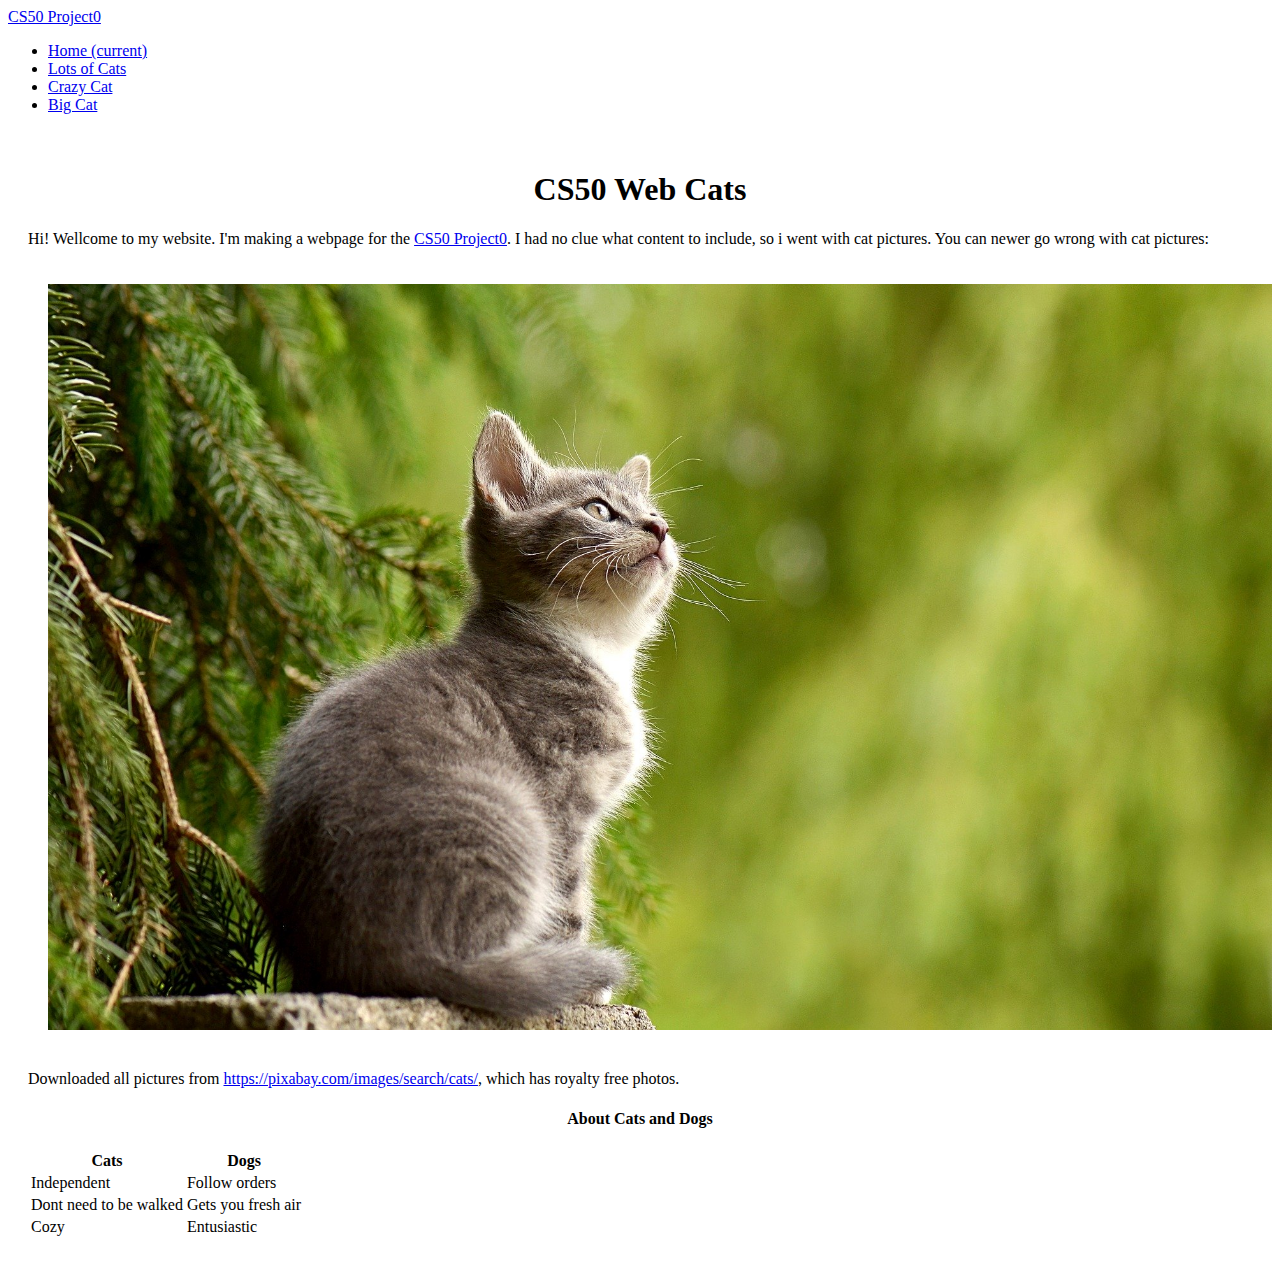
<file: index.html>
<!doctype html>
<html lang="en">
  <head>
    <!-- Required meta tags -->
    <meta charset="utf-8">
    <meta name="viewport" content="width=device-width, initial-scale=1, shrink-to-fit=no">

    <!-- Bootstrap CSS -->
    <link rel="stylesheet" href="https://stackpath.bootstrapcdn.com/bootstrap/4.1.3/css/bootstrap.min.css" integrity="sha384-MCw98/SFnGE8fJT3GXwEOngsV7Zt27NXFoaoApmYm81iuXoPkFOJwJ8ERdknLPMO" crossorigin="anonymous">

    <link rel="stylesheet" href="css/style.css">

    <title>Project0</title>
  </head>
<body>
  <nav class="navbar navbar-expand navbar-dark bg-dark">
    <a class="navbar-brand" href="index.html">CS50 Project0</a>
    <ul class="navbar-nav mr-auto">

      <!-- Navbar links -->
      <li class="nav-item active"><a class="nav-link" href="index.html">Home <span class="sr-only">(current)</span></a></li>
      <li class="nav-item"><a class="nav-link" href="CatGrid.html">Lots of Cats</a></li>
      <li class="nav-item"><a class="nav-link" href="CrazyCat.html">Crazy Cat</a></li>
      <li class="nav-item"><a class="nav-link" href="BigCat.html">Big Cat</a></li>

    </ul>
  </nav>

  <div class="content">
    <h1> CS50 Web Cats </h1>
    <p>Hi! Wellcome to my website. I'm making a webpage for the <a href="https://docs.cs50.net/web/2020/x/projects/0/project0.html">CS50 Project0</a>. I had no clue what content to include, so i went with cat pictures. You can newer go wrong with cat pictures:</p>
    <img src="media/cat-2083492_1920.jpg">
    <p> Downloaded all pictures from <a href="https://pixabay.com/images/search/cats/">https://pixabay.com/images/search/cats/</a>, which has royalty free photos. </p>

    <h4 id="CatsAndDogs"> About Cats and Dogs</h4>
    <table class="table">
      <thead>
        <th scope="col">Cats</th>
        <th scope="col">Dogs</th>
      </thead>
      <tbody>
        <tr>
          <td>Independent</td>
          <td>Follow orders</td>
        </tr>
        <tr>
          <td>Dont need to be walked</td>
          <td>Gets you fresh air</td>
        </tr>
        <tr>
          <td>Cozy</td>
          <td>Entusiastic</td>
        </tr>
      </tbody>
    </table>
  </div>
</body>
</html>
</file>
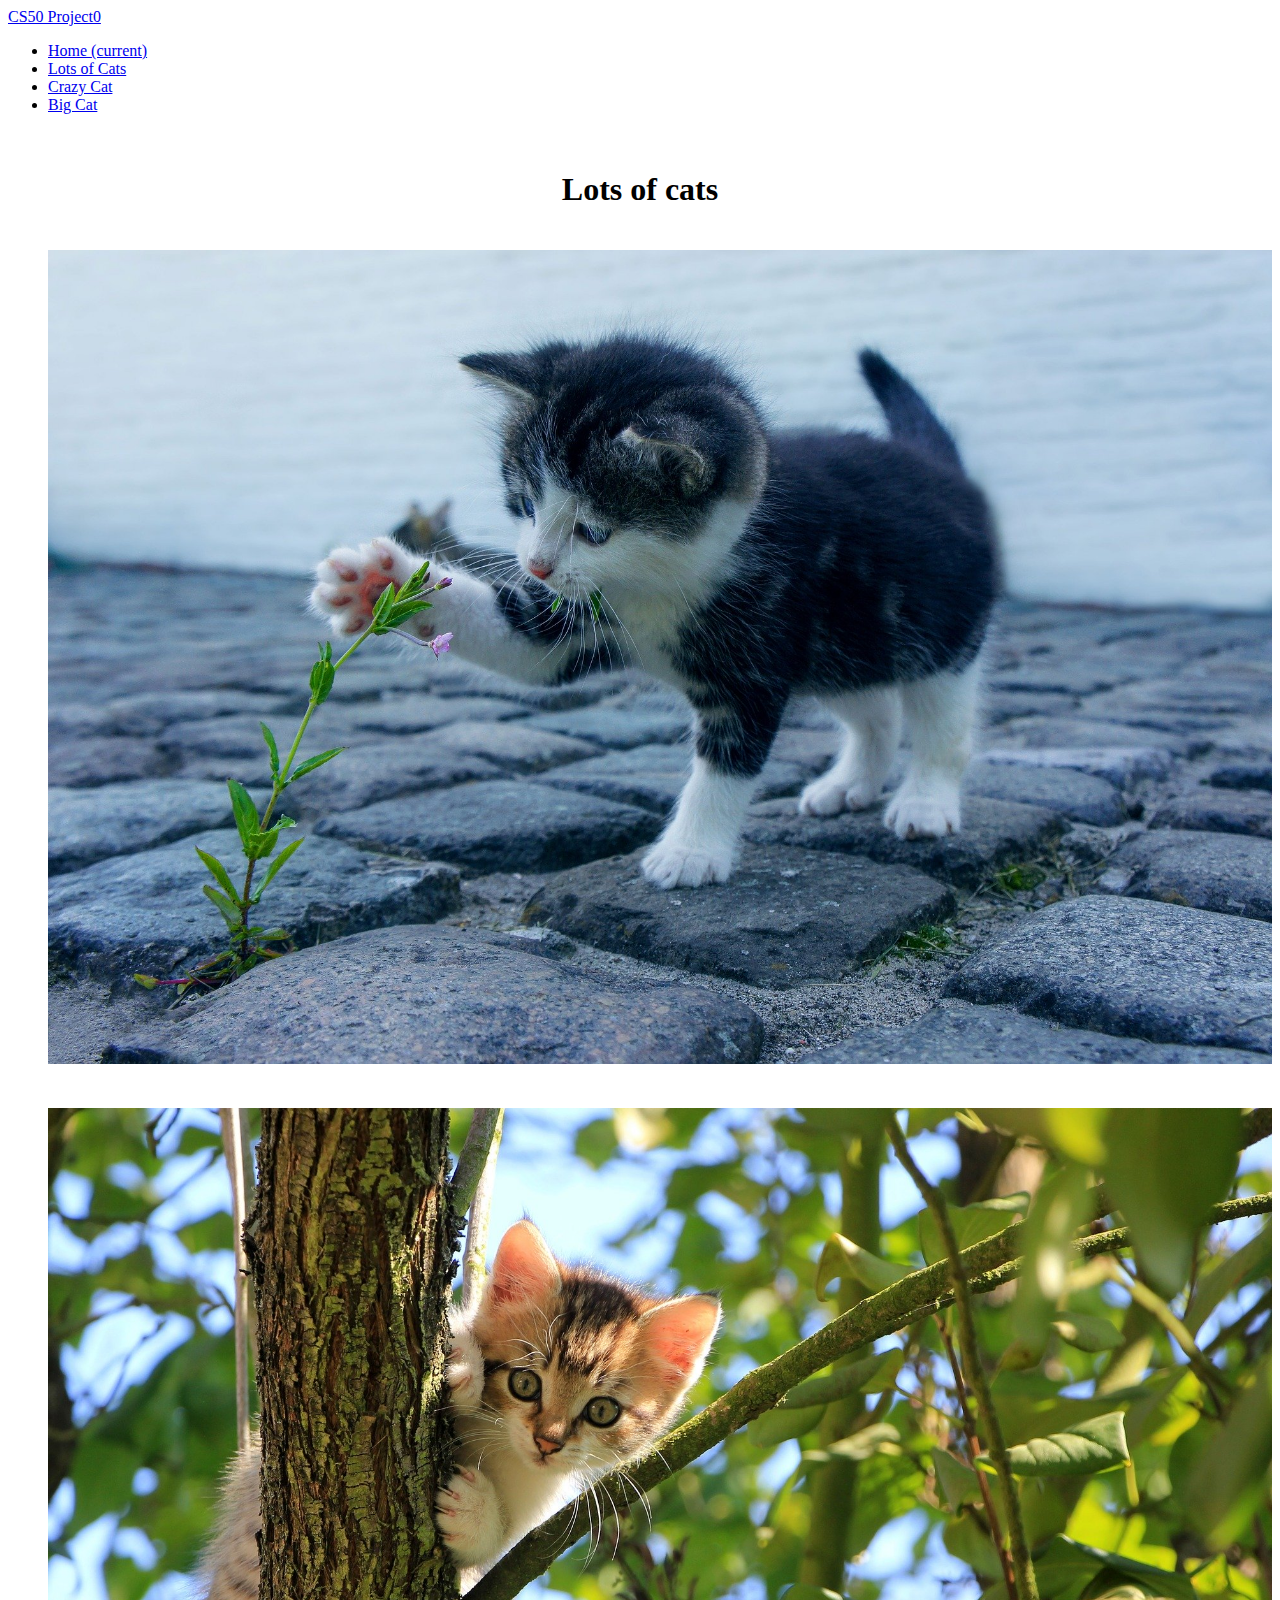
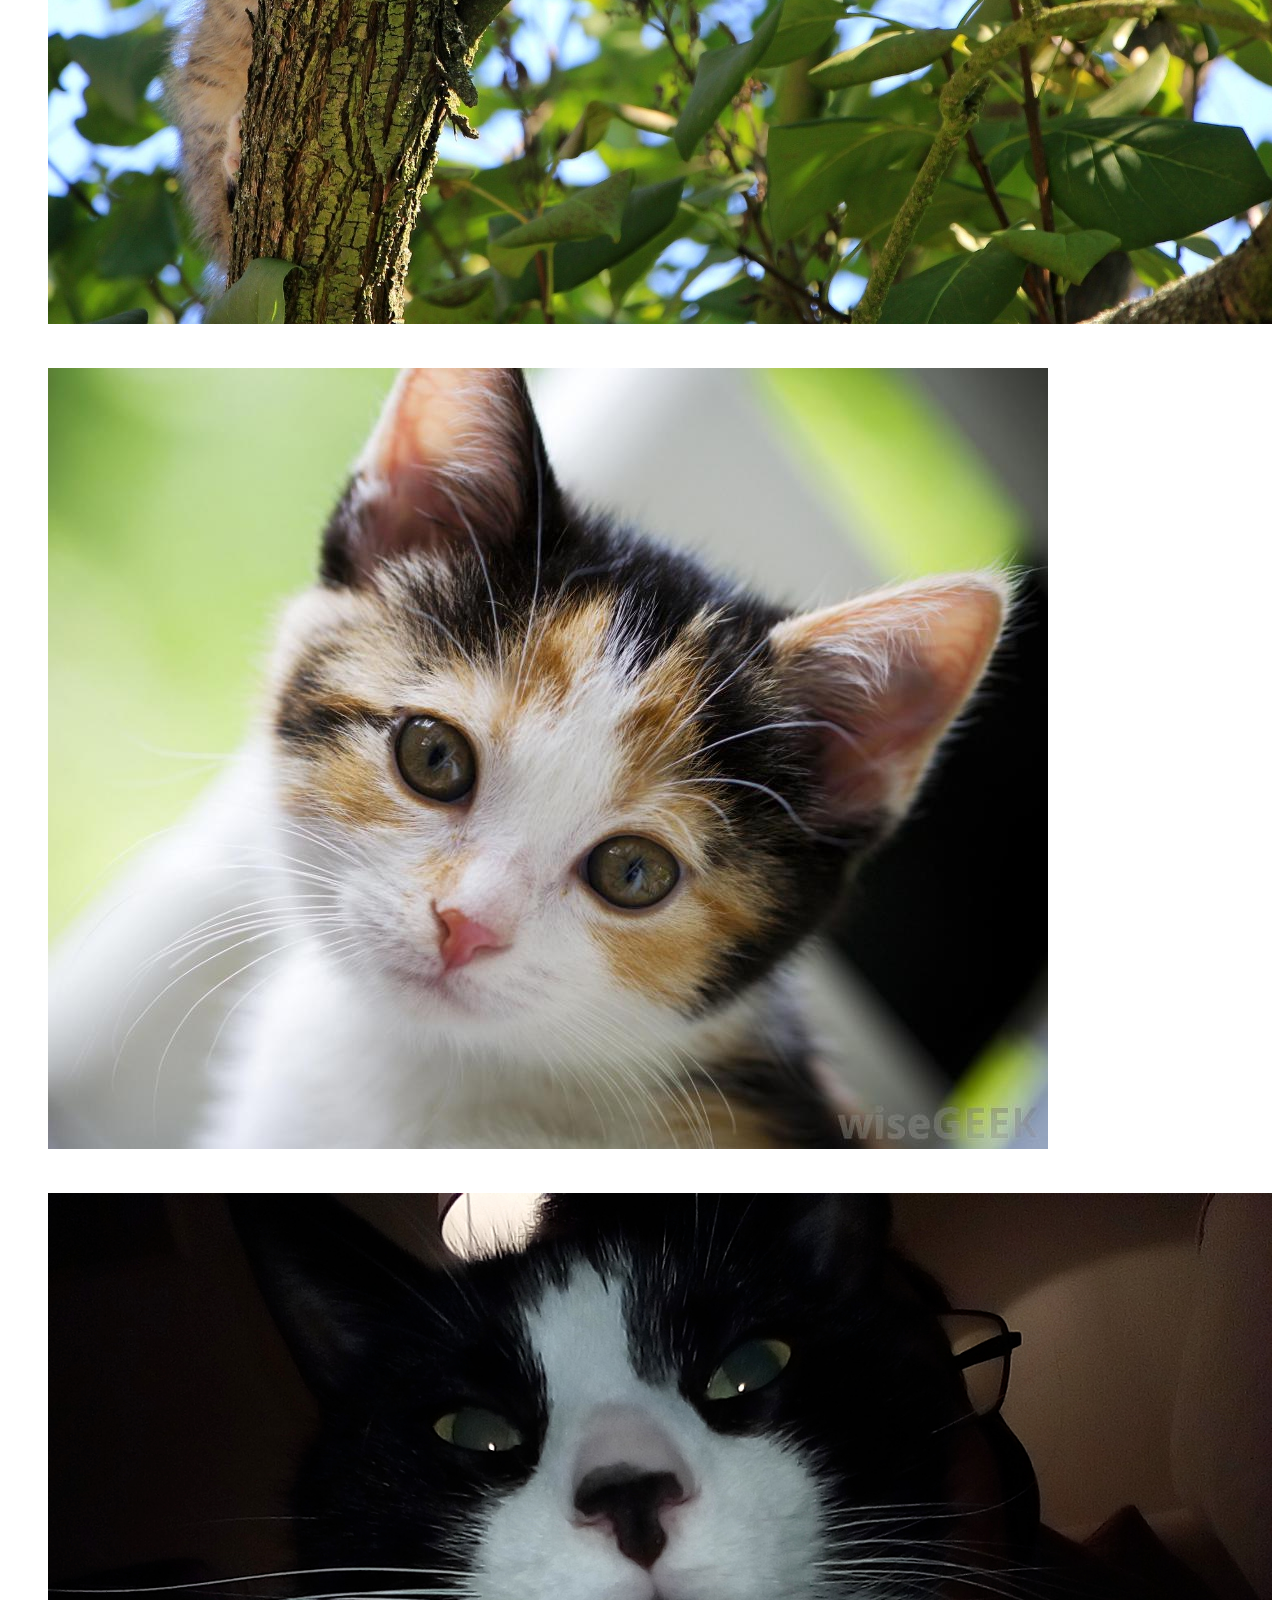
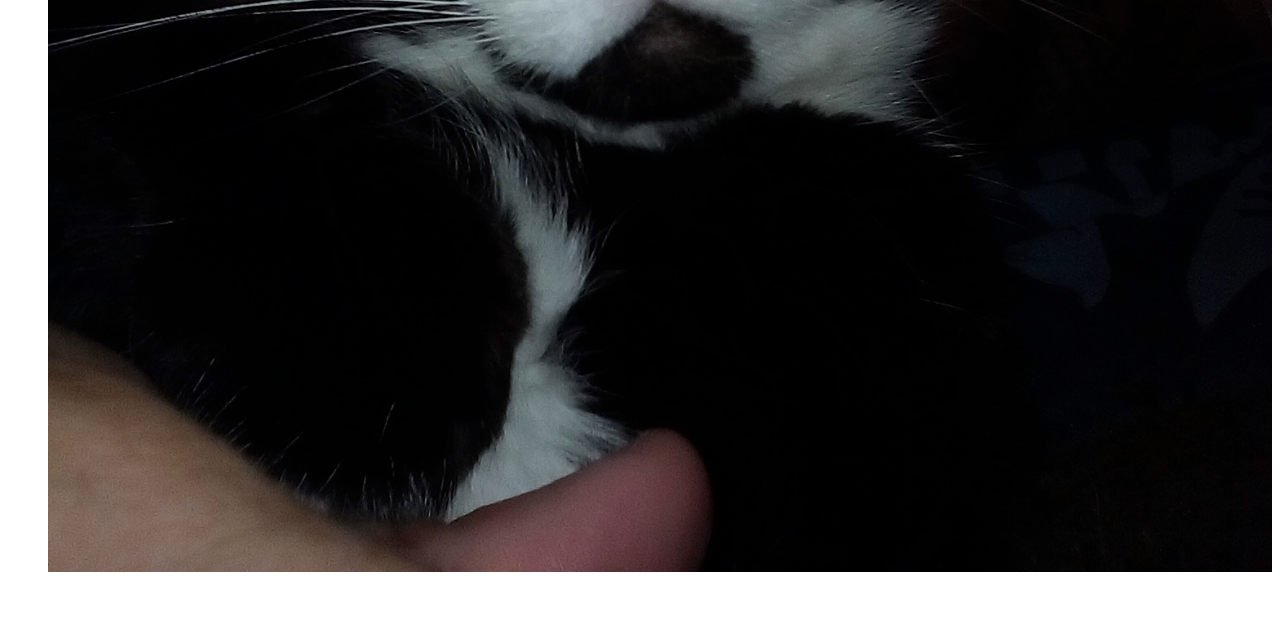
<file: CatGrid.html>
<!doctype html>
<html lang="en">
  <head>
    <!-- Required meta tags -->
    <meta charset="utf-8">
    <meta name="viewport" content="width=device-width, initial-scale=1, shrink-to-fit=no">

    <!-- Bootstrap CSS -->
    <link rel="stylesheet" href="https://stackpath.bootstrapcdn.com/bootstrap/4.1.3/css/bootstrap.min.css" integrity="sha384-MCw98/SFnGE8fJT3GXwEOngsV7Zt27NXFoaoApmYm81iuXoPkFOJwJ8ERdknLPMO" crossorigin="anonymous">

    <link rel="stylesheet" href="css/style.css">

    <title>Project0</title>
  </head>
<body>
  <nav class="navbar navbar-expand navbar-dark bg-dark">
    <a class="navbar-brand" href="index.html">CS50 Project0</a>
    <ul class="navbar-nav mr-auto">

      <!-- Navbar links -->
      <li class="nav-item"><a class="nav-link" href="index.html">Home <span class="sr-only">(current)</span></a></li>
      <li class="nav-item active"><a class="nav-link" href="CatGrid.html">Lots of Cats</a></li>
      <li class="nav-item"><a class="nav-link" href="CrazyCat.html">Crazy Cat</a></li>
      <li class="nav-item"><a class="nav-link" href="BigCat.html">Big Cat</a></li>

    </ul>
  </nav>

  <div class="content">
    <h1> Lots of cats</h1>
    <div class="row" id="CatGrid">
      <div class="col-lg-6 col-sm-12">
        <img src="media/cat-2536662_1920.jpg" alt="" class="img-fluid">
      </div>

      <div class="col-lg-6 col-sm-12">
        <img src="media/cat-1647775_1920.jpg" alt="" class="img-fluid">
      </div>

      <div class="col-lg-6 col-sm-12">
        <img src="media/young-calico-cat.jpg" alt="" class="img-fluid">
      </div>

      <div class="col-lg-6 col-sm-12">
        <img src="media/Kitty.jpg" alt="" class="img-fluid">
      </div>

    </div>
  </div>
</body>
</html>
</file>
<file: css/style.css>
/* line 4, ../../dev/EDx/CS50-web/project0/scss/style.scss */
.content, img {
  padding: 20px;
}

/*Large screen */
@media (min-width: 500px) {
  /* line 10, ../../dev/EDx/CS50-web/project0/scss/style.scss */
  .navbar-brand {
    display: inherit;
  }
}

/*Small screen */
@media (max-width: 499px) {
  /* line 17, ../../dev/EDx/CS50-web/project0/scss/style.scss */
  .navbar-brand {
    display: none;
  }
}

/* line 22, ../../dev/EDx/CS50-web/project0/scss/style.scss */
#CatsAndDogs, h1 {
  text-align: center;
}

/* line 30, ../../dev/EDx/CS50-web/project0/scss/style.scss */
img {
  margin: 0px;
  max-width: 100%;
  max-height: auto;
}

/*# sourceMappingURL=style.css.map */
</file>
